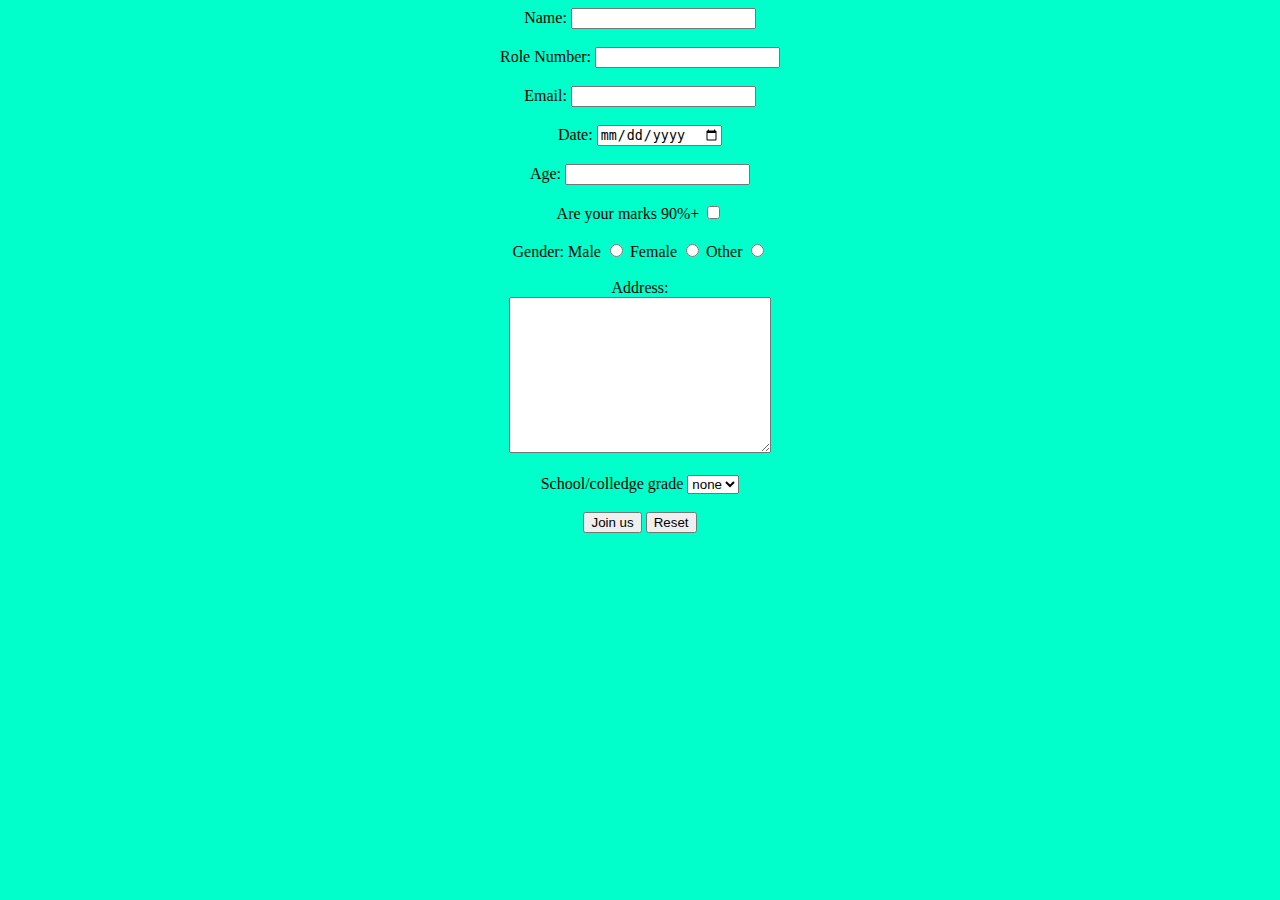
<file: index.html>
<!DOCTYPE html>
<html lang="en">
<head>
    <meta charset="UTF-8">
    <meta http-equiv="X-UA-Compatible" content="IE=edge">
    <meta name="viewport" content="width=device-width, initial-scale=1.0">
    <title>Join my website</title>
    <link rel="stylesheet" href="aarshu.css">
</head>
<body>
    <form action="tut1.html">
        Name: <input type="text">
        <br>
       <br>
       Role Number: <input type="text"> 
       
       <br>
       <br>
       Email: <input type="email" name="myEmail">
       <br>
       <br>
       Date: <input type="date" name="mydate">
       <br>
       <br>
       Age: <input type="number" name="myage">
       <br>
       <br>
       Are your marks 90%+ <input type="checkbox" name="mymarks">
       <br>
       <br>
       Gender: Male <input type="radio" name="mygender"> Female <input type="radio" name="mypender"> Other <input type="radio" name="myjender">
       <br>
       <br>
       Address: <br> <textarea name="mytext" cols="30" rows="10"></textarea>
       <br>
       <br>
       <label for="School/colledge grade">School/colledge grade</label>
           <select name="School/colledge grade" id="School/colledge grade">
               <option value="class">none</option>
              <option value="class">12</option>
               <option value="class">11</option>
               <option value="class">10</option>
               <option value="class">9</option>
               <option value="class">8</option>
               <option value="class">7</option>
               <option value="class">6</option>
               <option value="class">5</option>
               <option value="class">4</option>
               <option value="class">3</option>
               <option value="class">2</option>
               <option value="class">1</option>
           </select>
       <br>
       <br>
       <input type="submit" value="Join us">
       <input type="reset" value="Reset">
        </form>
</body>
</html>
</file>
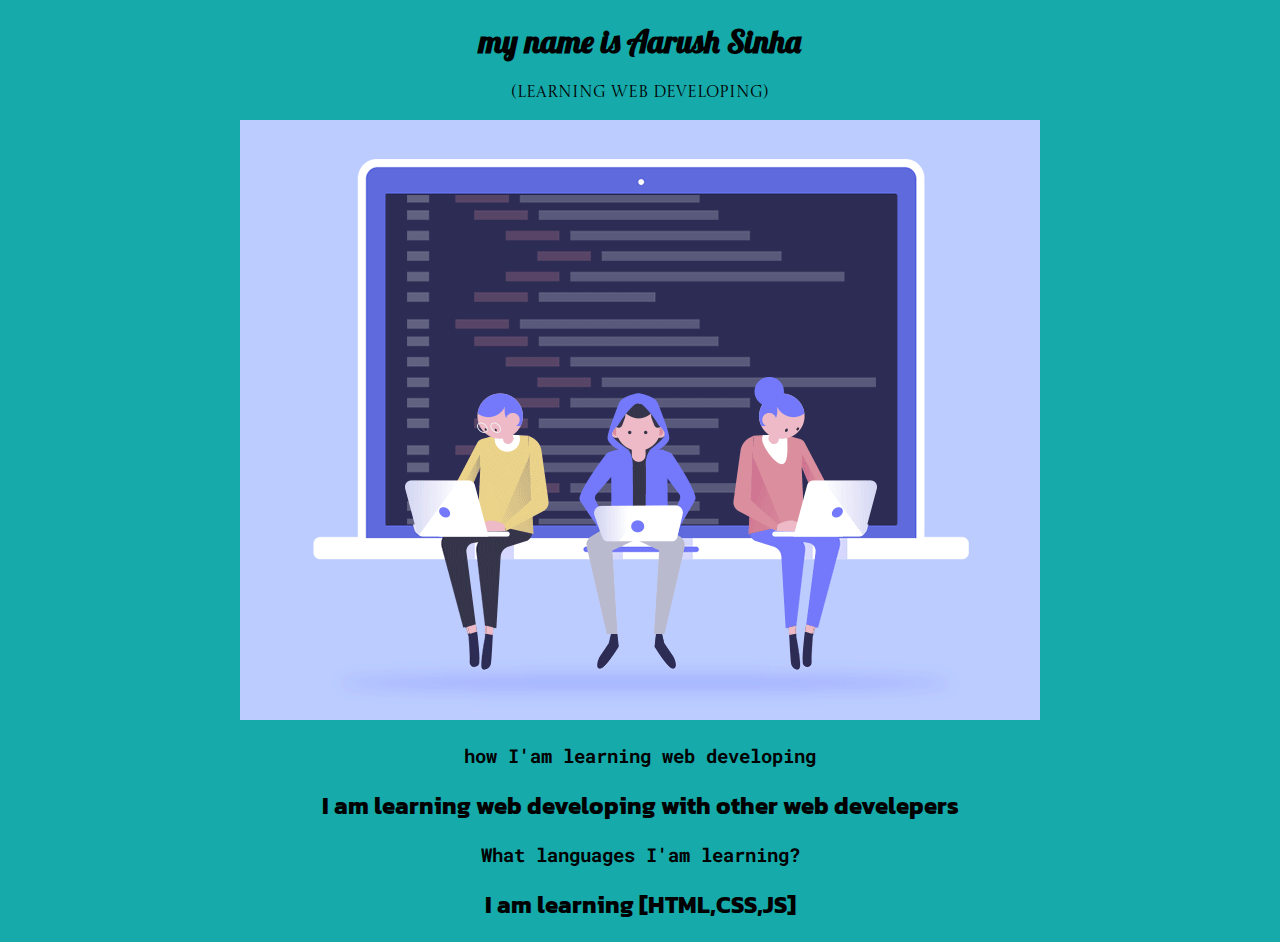
<file: tut1.html>
<!DOCTYPE html>
<html lang="en">
<head>
    <meta charset="UTF-8">
    <meta http-equiv="X-UA-Compatible" content="IE=edge">
    <meta name="viewport" content="width=device-width, initial-scale=1.0">
    <link rel="icon" href="604-6049350_red-avengers-symbol-hd-png-download.png">
    <title>Aarush Sinha</title>
    <link rel="stylesheet" href="aarush.css">
    <link rel="preconnect" href="https://fonts.googleapis.com">
<link rel="preconnect" href="https://fonts.gstatic.com" crossorigin>
<link href="https://fonts.googleapis.com/css2?family=Lobster&display=swap" rel="stylesheet">
<link rel="preconnect" href="https://fonts.googleapis.com">
<link rel="preconnect" href="https://fonts.gstatic.com" crossorigin>
<link href="https://fonts.googleapis.com/css2?family=Castoro+Titling&display=swap" rel="stylesheet">
<link rel="preconnect" href="https://fonts.googleapis.com">
<link rel="preconnect" href="https://fonts.gstatic.com" crossorigin>
<link href="https://fonts.googleapis.com/css2?family=Roboto+Mono:wght@200&display=swap" rel="stylesheet">
<link rel="preconnect" href="https://fonts.googleapis.com">
<link rel="preconnect" href="https://fonts.gstatic.com" crossorigin>
<link href="https://fonts.googleapis.com/css2?family=Kanit:wght@200&display=swap" rel="stylesheet">
</head>
<body>
   <h1>my name is Aarush Sinha</h1> 
   <P>(learning web developing)</P>
   <img src="2a53651a35816f499270d8275fd5318f.gif">
   <div>
   <h3>how I'am learning web developing</h3>
   </div>
   <div>
    <h2>I am learning web developing with other web develepers</h2>
   </div>
   <div>
    <h3>What languages I'am learning?</h3>
   </div>
   <div>
    <h2>I am learning [HTML,CSS,JS]</h2>
   </div>
</body>
</html>
</file>
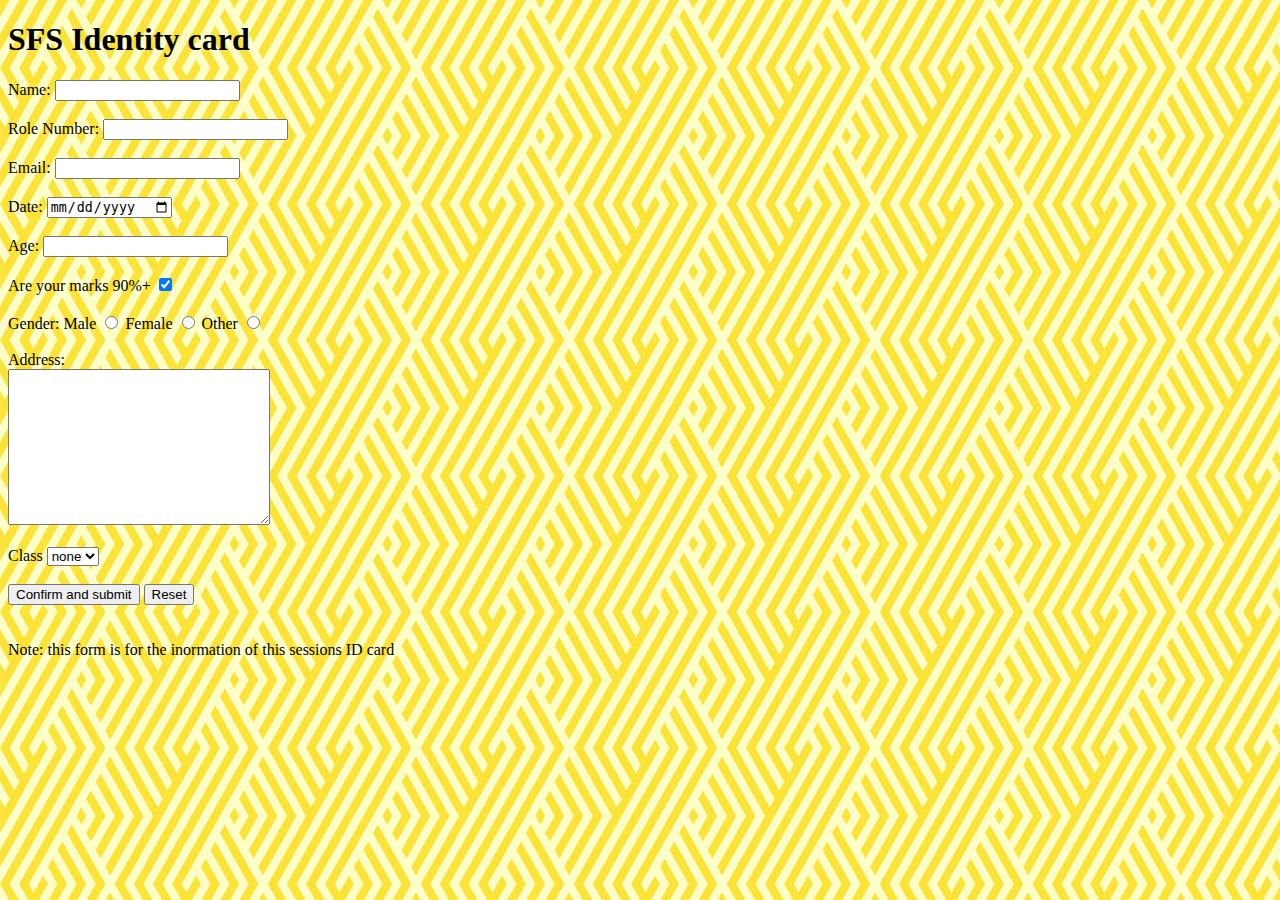
<file: tut2.html>
<!DOCTYPE html>
<html lang="en">
<head>
    <meta charset="UTF-8">
    <meta http-equiv="X-UA-Compatible" content="IE=edge">
    <meta name="viewport" content="width=device-width, initial-scale=1.0">
    <link rel="icon" href="480531585477249_enablelogo.png">
    <title>SFS Form</title>
</head>
<body background="istockphoto-937269072-612x612.jpg">
    <h1>SFS Identity card</h1>
    <form action="backend.php">
 Name: <input type="text">
 <br>
<br>
Role Number: <input type="text"> 

<br>
<br>
Email: <input type="email" name="myEmail">
<br>
<br>
Date: <input type="date" name="mydate">
<br>
<br>
Age: <input type="number" name="myage">
<br>
<br>
Are your marks 90%+ <input type="checkbox" name="mymarks" checked>
<br>
<br>
Gender: Male <input type="radio" name="mygender"> Female <input type="radio" name="mygender"> Other <input type="radio" name="mygender">
<br>
<br>
Address: <br> <textarea name="mytext" cols="30" rows="10"></textarea>
<br>
<br>
<label for="class">Class</label>
    <select name="class" id="class">
        <option value="class">none</option>
       <option value="class">12</option>
        <option value="class">11</option>
        <option value="class">10</option>
        <option value="class">9</option>
        <option value="class">8</option>
        <option value="class">7</option>
        <option value="class">6</option>
        <option value="class">5</option>
        <option value="class">4</option>
        <option value="class">3</option>
        <option value="class">2</option>
        <option value="class">1</option>
        <option value="selected">none</option>
    </select>
<br>
<br>
<input type="submit" value="Confirm and submit">
<input type="reset" value="Reset">
<br>

<br>
<br>
<corner>Note: this form is for the inormation of this sessions ID card</corner>
</form>
</body>
</html>
</file>
<file: aarshu.css>
body{
    text-align: center;
    background-color: #00FFCA;
}
</file>
<file: aarush.css>
body{
    font-family: 'Lobster', cursive;
    text-align: center;
    background-color: rgb(22, 170, 170);
}
p{
    font-family: 'Castoro Titling', cursive;
}
h3{
    font-family: 'Roboto Mono', monospace;
}
h2{
    font-family: 'Kanit', sans-serif;
}
</file>
